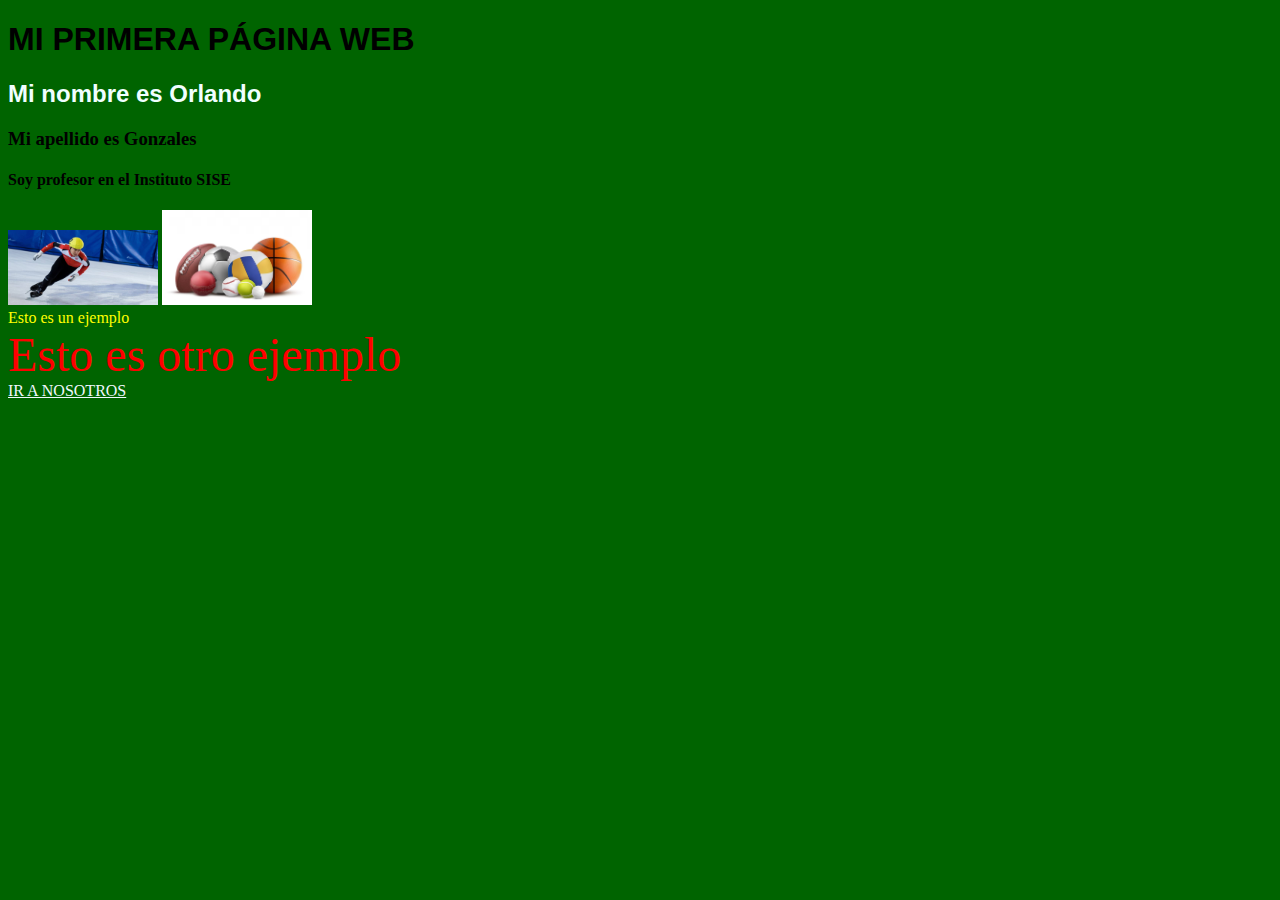
<file: index.html>
<!DOCTYPE html>
<html lang="en">
<head>
    <meta charset="UTF-8">
    <meta name="viewport" content="width=device-width, initial-scale=1.0">
    <title>clase01</title>
    <link rel="stylesheet" href="estilos.css">
</head>
<body>
   <h1>MI PRIMERA PÁGINA WEB </h1>
   <h2>Mi nombre es Orlando</h2>
   <h3>Mi apellido es Gonzales</h3>
   <h4>Soy profesor en el Instituto SISE</h4>
   <img src="foto_deporte.jpg" alt="" width="150px">
   <img src="foto_equipo.avif" alt="" width="150px">

   <div class="uno">Esto es un ejemplo</div>
   <div class="dos">Esto es otro ejemplo</div>

   <div class="vinculo">
    <a href="nosotros.html">IR A NOSOTROS</a>
   </div>






   
</body>
</html>
</file>
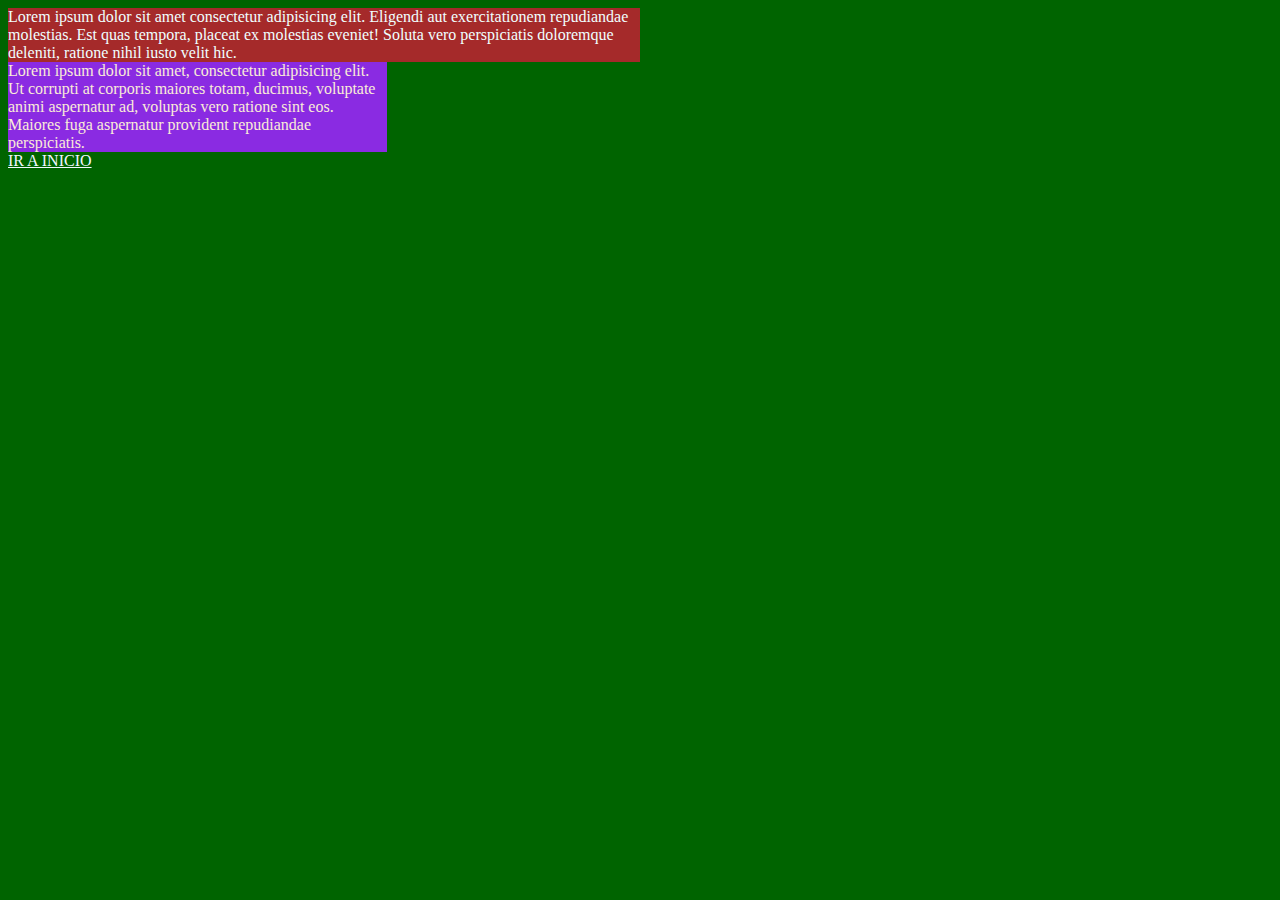
<file: nosotros.html>
<!DOCTYPE html>
<html lang="en">
  <head>
    <meta charset="UTF-8" />
    <meta name="viewport" content="width=device-width, initial-scale=1.0" />
    <title>Nosotros</title>
    <link rel="stylesheet" href="estilos.css" />
  </head>
  <body>
    <div class="arriba">
      Lorem ipsum dolor sit amet consectetur adipisicing elit. Eligendi aut
      exercitationem repudiandae molestias. Est quas tempora, placeat ex
      molestias eveniet! Soluta vero perspiciatis doloremque deleniti, ratione
      nihil iusto velit hic.
    </div>

    <div class="abajo">
      Lorem ipsum dolor sit amet, consectetur adipisicing elit. Ut corrupti at
      corporis maiores totam, ducimus, voluptate animi aspernatur ad, voluptas
      vero ratione sint eos. Maiores fuga aspernatur provident repudiandae
      perspiciatis.
    </div>

    <div class="vinculo">
        <a href="index.html">IR A INICIO</a>
    </div>
  </body>
</html>
</file>
<file: estilos.css>
body{
    background-color: darkgreen;
}

h1{
    font-family: 'Lucida Sans', 'Lucida Sans Regular', 'Lucida Grande', 'Lucida Sans Unicode', Geneva, Verdana, sans-serif;
}

h2{
    font-family: 'Franklin Gothic Medium', 'Arial Narrow', Arial, sans-serif;
    color: azure;
}

.uno{
   color: yellow; 
}
.dos{
    color: red;
    font-size: 48px;
}

.arriba{
    color: azure;
    background-color: brown;
    width: 50%;
    }

.abajo{
    color: antiquewhite;
    background-color: blueviolet;
    width: 30%;
}

a{
    color: aliceblue;
}
</file>
